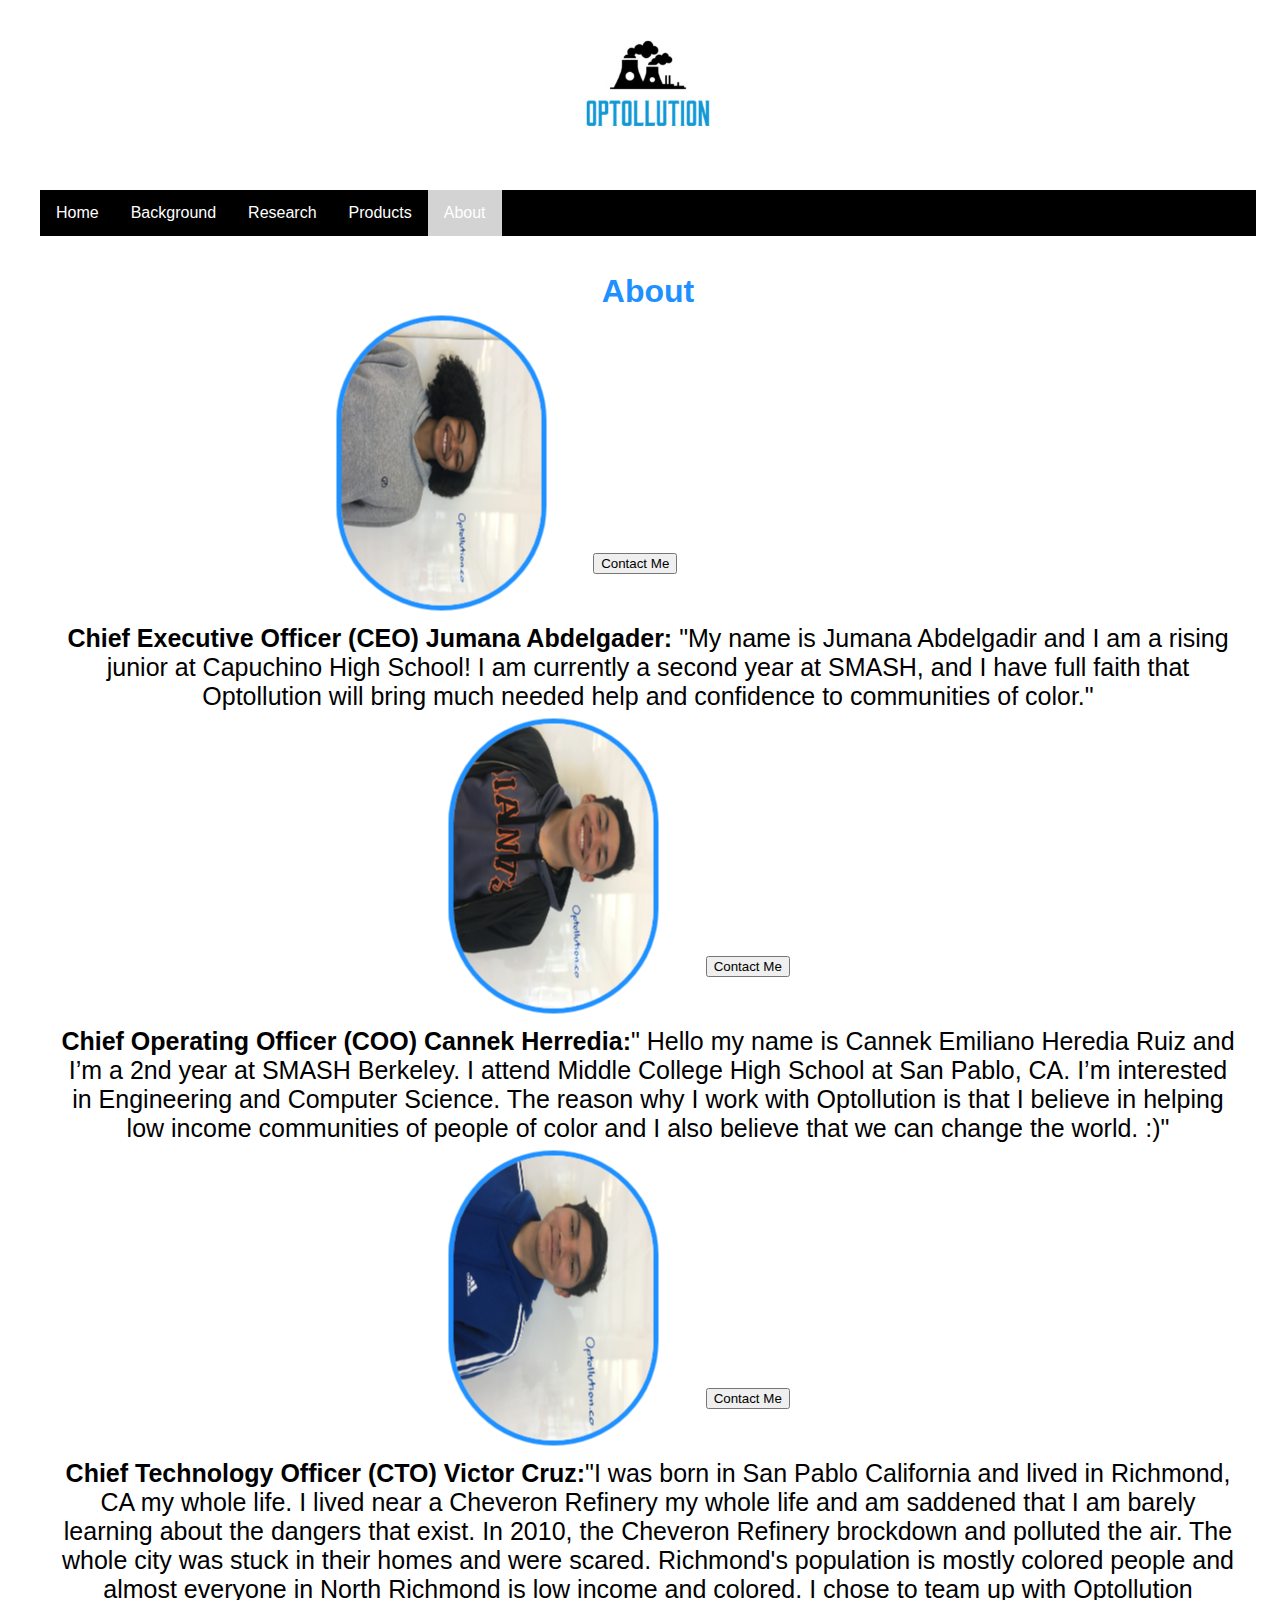
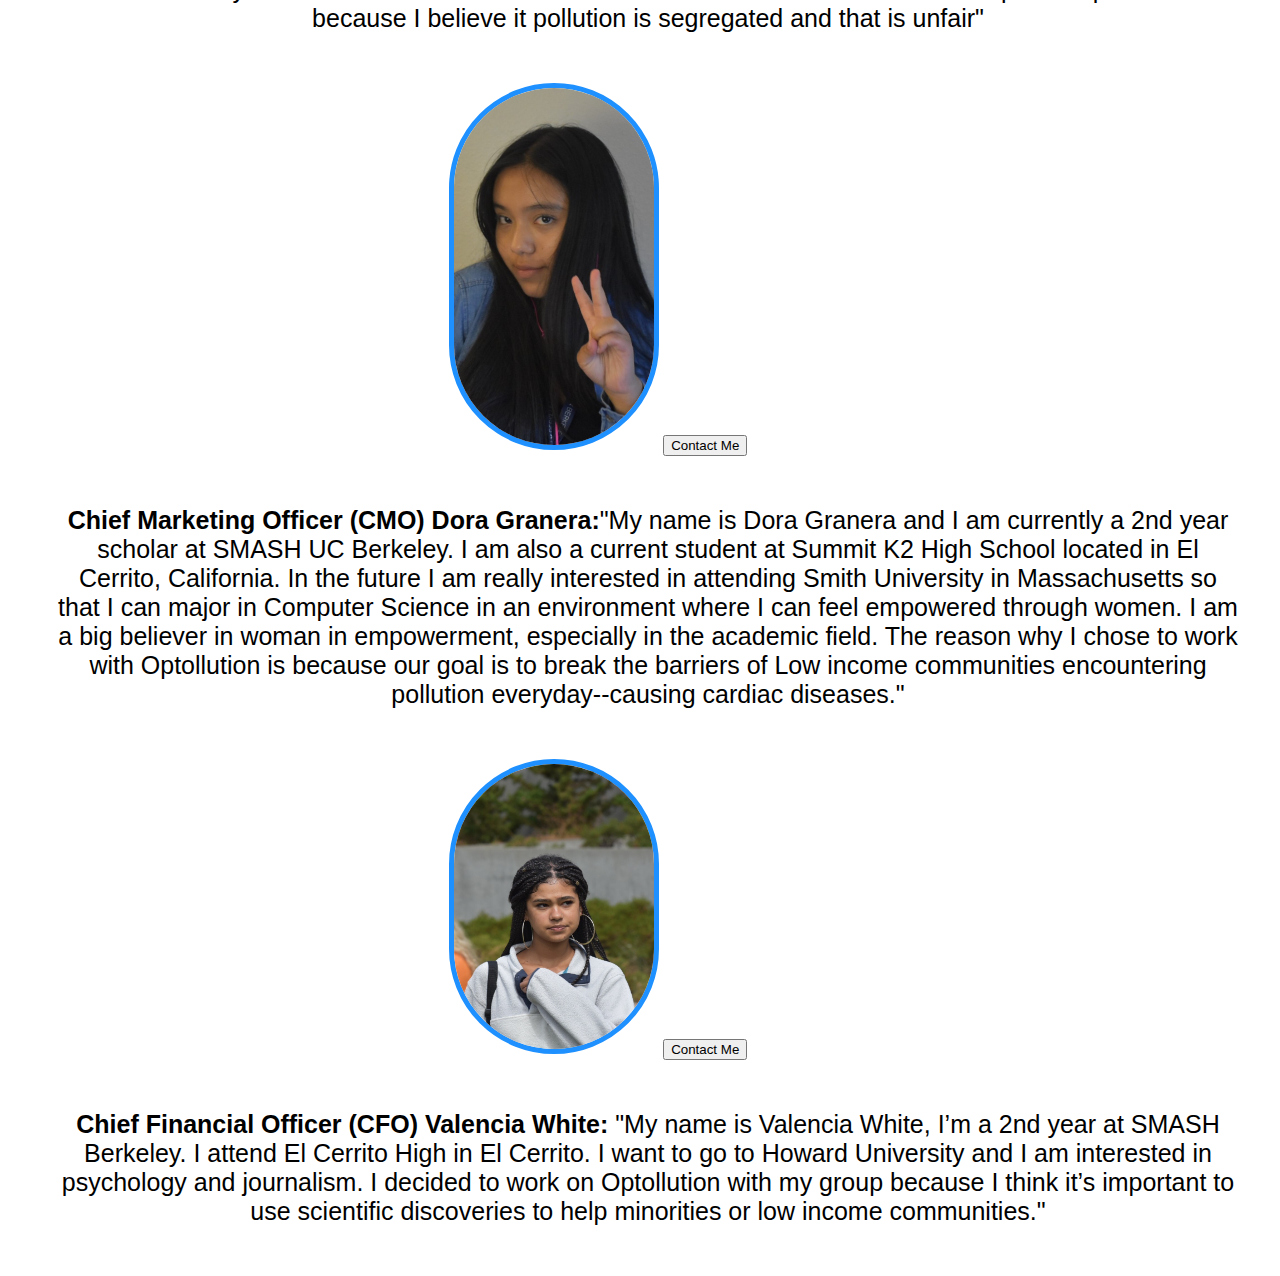
<file: about.html>
<!DOCTYPE>
<html>
    <head>
        <meta charset="utf-8">
        <title>Weather Q</title>
        <link rel="stylesheet" href="style.css">
    </head>
    <body>
        <header>
            <img src="LogoSample_ByTailorBrands%20(2).jpg" width="150px">
        </header>
        <footer>
            <ul>
                
                <li><a href="index.html">Home</a></li>
                 <li><a href="background.html">Background</a></li>
                <li><a href="research.html">Research</a></li>            
                <li><a href="products.html">Products</a></li>
                <li><a class="active" href="about.html">About</a></li>
            </ul>
        </footer>
        <h1>About</h1>
        <section id="undrabt">
                <img class="leadership" src="jumana.JPG" height="200px" width="285px">
            <p id="jumana"></p>
            <p><b>Chief Executive Officer (CEO) Jumana Abdelgader:</b>  "My name is Jumana Abdelgadir and I am a rising junior at Capuchino High School! I am currently a second year at SMASH, and I have full faith that Optollution will bring much needed help and confidence to communities of color." 
</p>
            <button onclick="myFunction()">Contact Me</button>

        </section>
                <section>
                    <img class="leadership" src="cannek.JPG" height="200px" width="285px">
                    <p id="Cannek"></p>
                    <P><b>Chief Operating Officer (COO) Cannek Herredia:</b>" Hello my name is Cannek Emiliano Heredia Ruiz and I’m a 2nd year at SMASH Berkeley. I attend Middle College High School at San Pablo, CA. I’m interested in Engineering and Computer Science. The reason why I work with Optollution is that I believe in helping low income communities of people of color and I also believe that we can change the world. :)"
</P>
                    <button onclick="mYfunction()">Contact Me</button>

        </section>
        
        <section>
                <img class="leadership" src="victor.JPG" height="200px" width="285px">
            <p id="victor"></p>
            <P><b>Chief Technology Officer (CTO) Victor Cruz:</b>"I was born in San Pablo California and lived in Richmond, CA my whole life. I lived near a Cheveron Refinery my whole life and am saddened that I am barely learning about the dangers that exist. In 2010, the Cheveron Refinery brockdown and polluted the air. The whole city was  stuck in their homes and were scared. Richmond's population is mostly colored people and almost everyone in North Richmond is low income and colored. I chose to team up with Optollution because I believe it pollution is segregated and that is unfair" </P>
            <button onclick="myfUnction()">Contact Me</button>


        </section>
        <section>
            <img class="leadership1" src="dora.JPG" height:="240px" width="200px">
            <p id="Dora"></p>
            <p><b>Chief Marketing Officer (CMO) Dora Granera:</b>"My name is Dora Granera and I am currently a 2nd year scholar at SMASH UC Berkeley. I am also a current student at Summit K2 High School located in El Cerrito, California. In the future I am really interested in attending Smith University in Massachusetts so that I can major in Computer Science in an environment where I can feel empowered through women. I am a big believer in woman in empowerment, especially in the academic field. The reason why I chose to work with Optollution is because our goal is to break the barriers of Low income communities encountering pollution everyday--causing cardiac diseases."
</p>
            <button onclick="myfuNction()">Contact Me</button>
        </section>
        <section>
            <img class="leadership1" src="valencia.JPG" height="285px" width="200">
            <p id="valencia"></p>
            <p><b>Chief Financial Officer (CFO) Valencia White:</b> "My name is Valencia White, I’m a 2nd year at SMASH Berkeley. I attend El Cerrito High in El Cerrito. I want to go to Howard University and I am interested in psychology and journalism. I decided to work on Optollution with my group because I think it’s important to use scientific discoveries to help minorities or low income communities."
</p>
            <button onclick="myfunCtion()">Contact Me</button>
        </section>
        <script src="script.js"></script>
    </body>
</html>
</file>
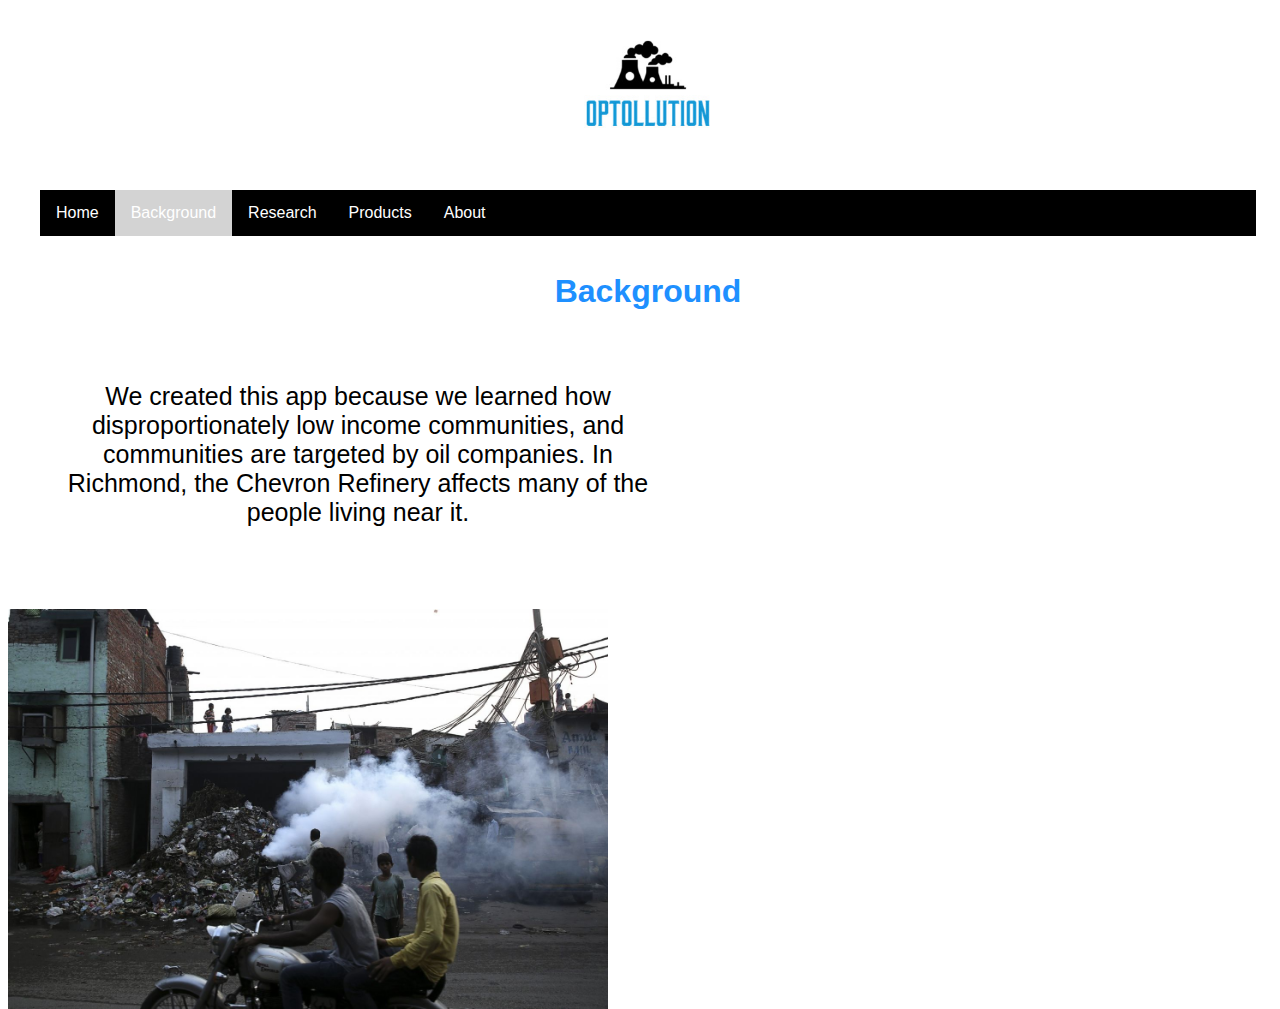
<file: background.html>
<!DOCTYPE>
<html>
    <head>
        <meta charset="utf-8">
        <title>Weather Q</title>
        <link rel="stylesheet" href="style.css">
    </head>
    <body>
        <header>
            <img src="LogoSample_ByTailorBrands%20(2).jpg" width="150px">
        </header>
        <footer>
            <ul>
                <li><a href="index.html">Home</a></li>
                <li><a class="active" href="background.html">Background</a></li>
                 <li><a href="research.html">Research</a></li>
                <li><a href="products.html">Products</a></li>
                <li><a href="about.html">About</a></li>
            </ul>
        </footer>
        <h1>Background</h1>
        <p id="back">We created this app because we learned how disproportionately low income communities, and communities are targeted by oil companies. In Richmond, the Chevron Refinery affects many of the people living near it. 
</p>
        <img id="segregatedpollution" src="segregatedpollution.jpg" width="600px">
        <script src="script.js"></script>
    </body>
</html>
</file>
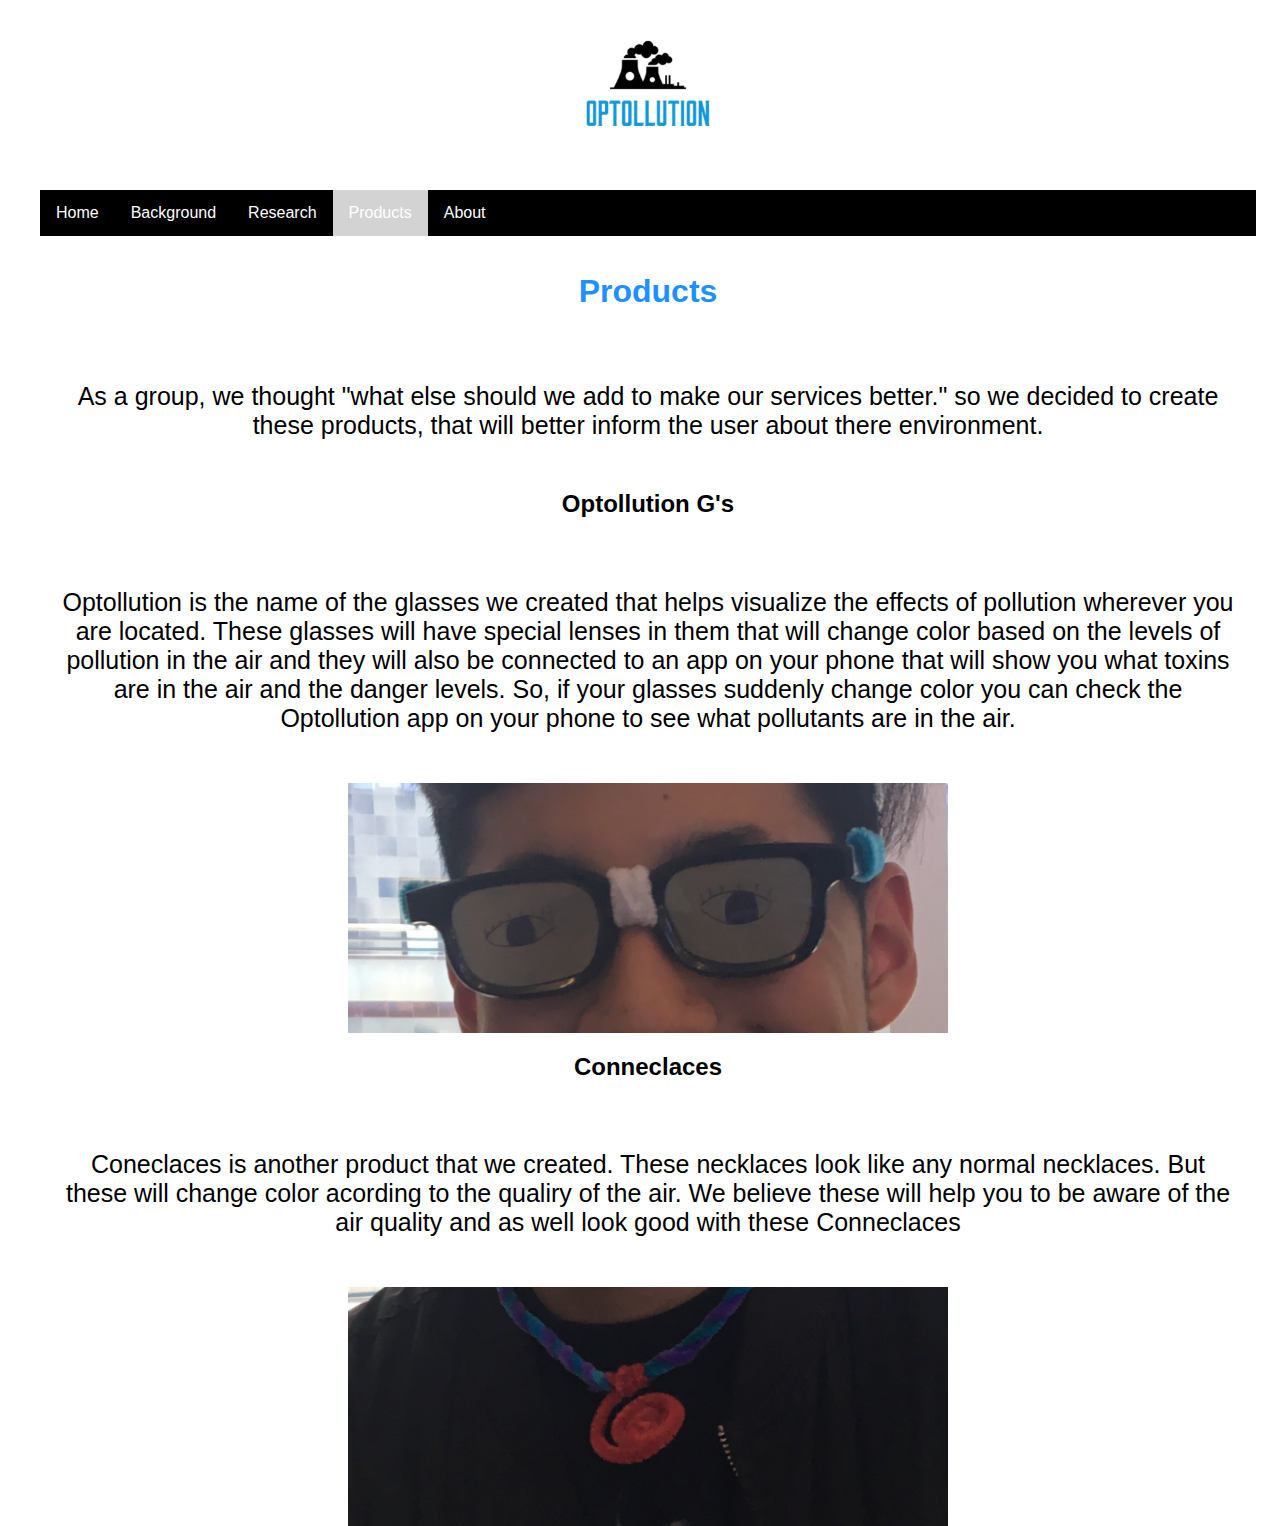
<file: products.html>
<!DOCTYPE>
<html>
    <head>
        <meta charset="utf-8">
        <title>Optollution</title>
        <link rel="stylesheet" href="style.css">
    </head>
    <body>
        <header>
            <img src="LogoSample_ByTailorBrands%20(2).jpg" width="150epx">
        </header>
        <footer>
            <ul>
                <li><a href="index.html">Home</a></li>
                <li><a href="background.html">Background</a></li>
                <li><a href="research.html">Research</a></li>
                <li><a class="active" href="products.html">Products</a></li>
                <li><a href="about.html">About</a></li>
            </ul>
        </footer>
        <h1>Products</h1>
        <p>As a group, we thought "what else should we add to make our services better." so we decided to create these products, that will better inform the user about there environment.</p>
        <h2 id="P1">Optollution G's</h2>
        <p id="P1A">Optollution is the name of the glasses we created that helps visualize the effects of pollution wherever you are located. These glasses will have special lenses in them that will change color based on the levels of pollution in the air and they will also be connected to an app on your phone that will show you what toxins are in the air and the danger levels. So, if your glasses suddenly change color you can check the Optollution app on your phone to see what pollutants are in the air.</p>
        <img id="P1B" src="IMG_4295.jpg" width="600px">
        <h2 id="P2">Conneclaces</h2>
        <p id="P2A">Coneclaces is another product that we created. These necklaces look like any normal necklaces. But these will change color acording to the qualiry of the air. We believe these will help you to be aware of the air quality and as well look good with these Conneclaces</p>
        <img id="P2B" src="IMG_4296.jpg" width="600px">
    </body>
</html>
</file>
<file: style.css>
body{
    text-align: center;
    font-family:sans-serif;
}
h1{
    text-align: center;
    font-family:sans-serif;
    color: dodgerblue;
}


ul {
    list-style-type: none;
    margin: 0;
    padding: 0;
    overflow: hidden;
    background-color: black;
    position: sticky;
    top: 0;
}

li {
    float:left;
}

li a {
    display: block;
    color: white;
    text-align: center;
    padding: 14px 16px;
    text-decoration: none;
}


li a:hover {
    background-color:dodgerblue;
}

.active {
    background-color:lightgray;
}
p{
    padding:1em;
    margin:1em;
    font-size: 25px;
}
.leadership{
    transform: rotate(90deg);
    border:5px solid dodgerblue;
    border-radius:20em;
}
.leadership1{
    border:5px solid dodgerblue;
    border-radius: 20em;
}
footer{
    padding:1em;
    margin: 1em;
}
section{
    float:left;
}
#undrabt{
    margin-top: 3em;
    float:inherit;
}
P{
    float:right;
}
#jumana{
    margin-right: 10em;
}
#button{
    float:auto;
}
video{
    float:right;
    padding-top: 3em;
    margin-right: 2em;
}
#left{
    float:left;
    width:600px;
}
/*product*/

#back{
    float:left;
    width:600px;
}
#segregatedpollution{
    float:left;
    width:600px;
    padding-top:2em;
}
    
}
////////////////////
///////////////////
* {
  margin: 0;
}

#container, html, body {
  width: 100%; 
  height: 100%;
}

#container {
  float: left;
  width: 100%;
}
#tableWithData {
  display: none;
}
</file>
